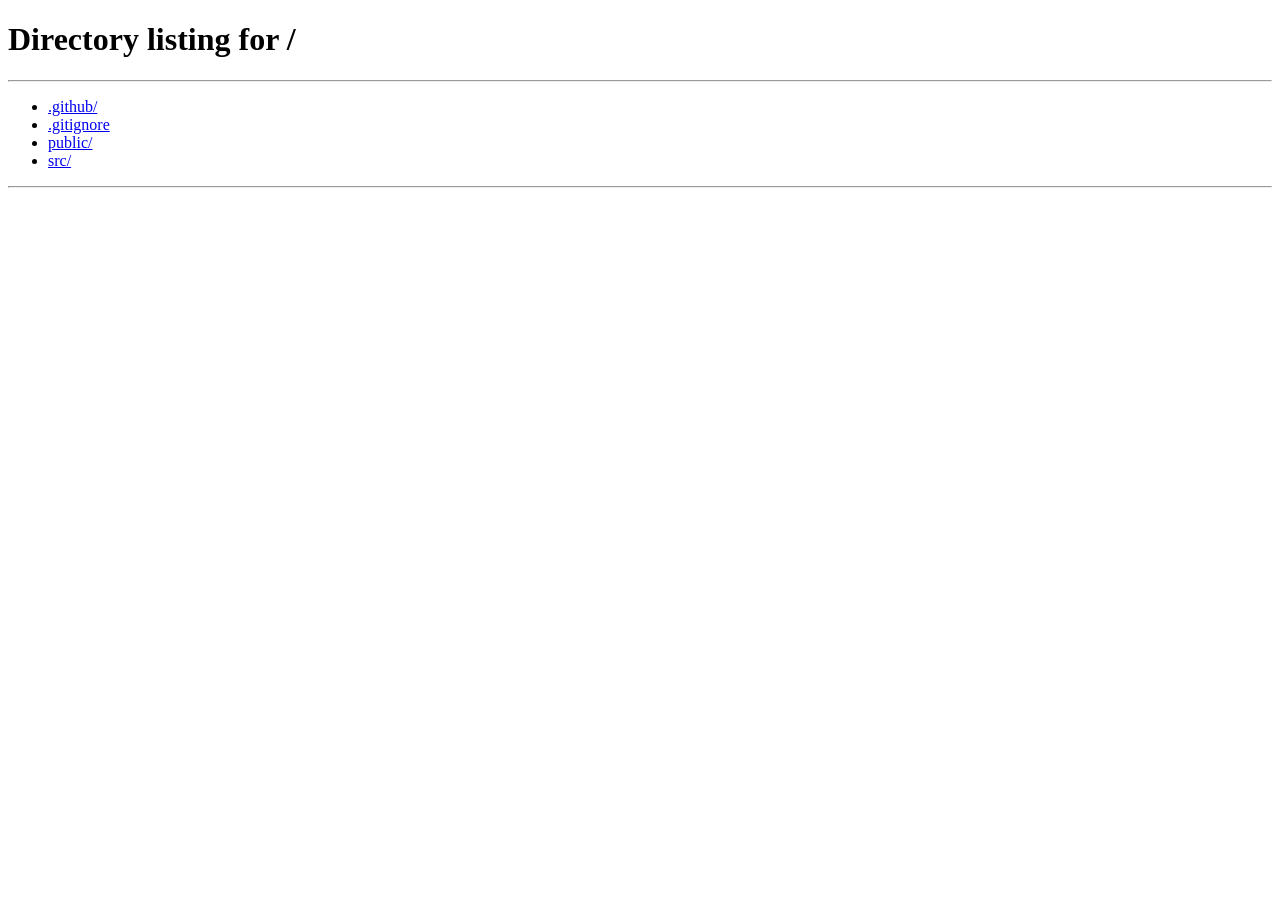
<file: public/nodinStudio/index.html>
<!doctype html>
<html lang="en">
  <head>
    <meta charset="utf-8" />
    <meta name="viewport" content="width=device-width, initial-scale=1" />
    <title>Redirecting…</title>
    <link rel="canonical" href="https://noegodin.github.io/" />
    <meta http-equiv="refresh" content="0; url=/" />
    <meta name="robots" content="noindex" />
  </head>
  <body>
    <p>This page moved to <a href="/">/</a>.</p>
    <script>window.location.replace("/");</script>
  </body>
</html>
</file>
